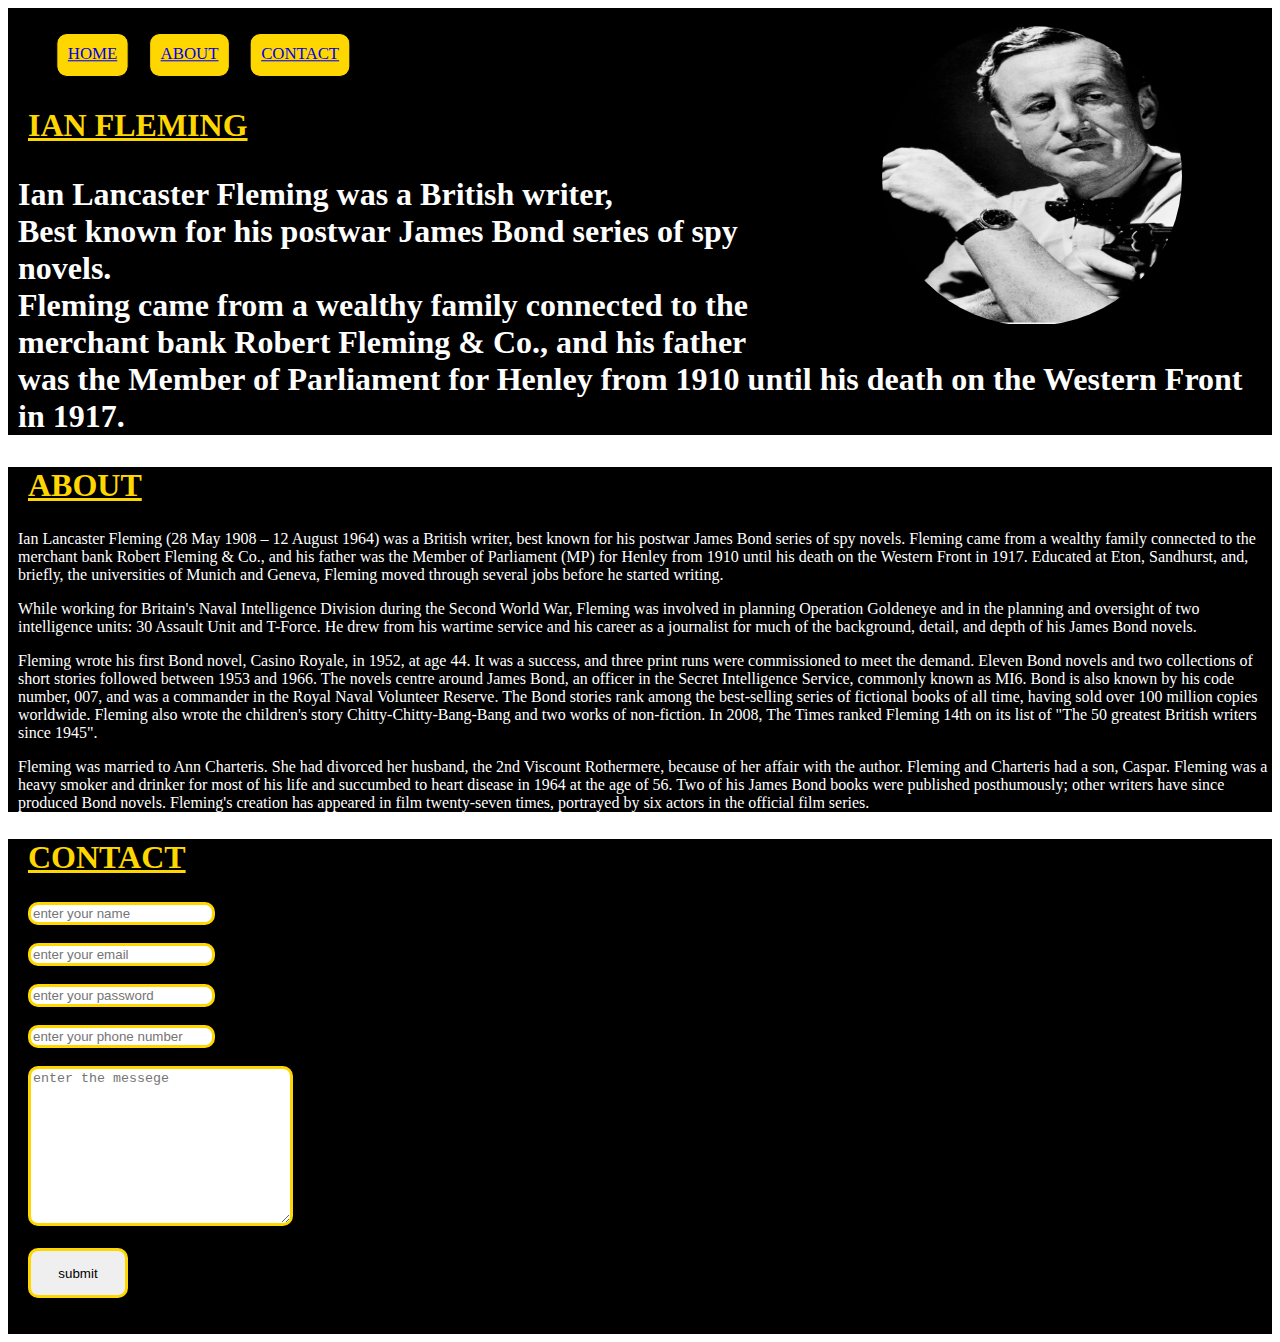
<file: index.html>
<!DOCTYPE html>
<html lang="en">
<head>
    <meta charset="UTF-8">
    <meta name="viewport" content="width=device-width, initial-scale=1.0">
    <title>portfolio</title>
    <link rel="stylesheet" href="./portfolio.css">
</head>
<body>
    <header>
        <div class="menu">
            <ul>
               <li> <a href="#HOME">HOME</a></li>
               <li><a href="#ABOUT">ABOUT</a></li>
               <li><a href="#CONTACT">CONTACT</a></li>
            </ul>
            
        </div>
        <div class="logo">
            <figure>
            <img src="./img.png" alt="logo" height="300" width="400">
            </figure>
           
        </div>
        
    </header>  
    <MAIN>
        <section id="HOME">
            <div class="left"><br>
                <br>
                <br>
                <br>
                <h2><u>IAN FLEMING</u></h2>
               <h3>Ian Lancaster Fleming was a British writer, <br> Best known for his postwar James Bond series of spy novels. <br>Fleming came from a wealthy family connected to the merchant bank Robert Fleming & Co., and his father was the Member of Parliament for Henley from 1910 until his death on the Western Front in 1917.</h3>
                
            </div>
        </section>
        <section id="ABOUT">
            <H2 class="heading"><u>ABOUT</u></H2>
            <div id="data">
   <P>
    Ian Lancaster Fleming (28 May 1908 – 12 August 1964) was a British writer, best known for his postwar James Bond series of spy novels. Fleming came from a wealthy family connected to the merchant bank Robert Fleming & Co., and his father was the Member of Parliament (MP) for Henley from 1910 until his death on the Western Front in 1917. Educated at Eton, Sandhurst, and, briefly, the universities of Munich and Geneva, Fleming moved through several jobs before he started writing.
   </P>
   <p>
    While working for Britain's Naval Intelligence Division during the Second World War, Fleming was involved in planning Operation Goldeneye and in the planning and oversight of two intelligence units: 30 Assault Unit and T-Force. He drew from his wartime service and his career as a journalist for much of the background, detail, and depth of his James Bond novels.
   </p>
   <p>
    Fleming wrote his first Bond novel, Casino Royale, in 1952, at age 44. It was a success, and three print runs were commissioned to meet the demand. Eleven Bond novels and two collections of short stories followed between 1953 and 1966. The novels centre around James Bond, an officer in the Secret Intelligence Service, commonly known as MI6. Bond is also known by his code number, 007, and was a commander in the Royal Naval Volunteer Reserve. The Bond stories rank among the best-selling series of fictional books of all time, having sold over 100 million copies worldwide. Fleming also wrote the children's story Chitty-Chitty-Bang-Bang and two works of non-fiction. In 2008, The Times ranked Fleming 14th on its list of "The 50 greatest British writers since 1945".
   </p>
   <p>
    Fleming was married to Ann Charteris. She had divorced her husband, the 2nd Viscount Rothermere, because of her affair with the author. Fleming and Charteris had a son, Caspar. Fleming was a heavy smoker and drinker for most of his life and succumbed to heart disease in 1964 at the age of 56. Two of his James Bond books were published posthumously; other writers have since produced Bond novels. Fleming's creation has appeared in film twenty-seven times, portrayed by six actors in the official film series.
   </p>

            </div>
 

        </section>
        <section id="CONTACT">
            <div>
            <h2 class="heading"><u>CONTACT</u></h2>
            <form action=" " class="form">

<div class="right">
<input type="text" id="cat" placeholder="enter your name">
<br><br>
<input type="text" name="" id="cat" placeholder="enter your email">
<br><br>
<input type="text" id="cat" placeholder="enter your password">
<br><br>
<input type="text" id="cat" placeholder="enter your phone number">
<br><br>
 <textarea name="" id="cat" cols="30" rows="10" placeholder="enter the messege"></textarea>
 <br><br>
 <button type="button"> submit</button>
</div>
 <br><br>
</form>
</div>
          </section>
    </MAIN>  
</body>
</html>
</file>
<file: portfolio.css>
.logo
{
    clip-path: circle(150px);
    float: right;

}
img
{
    border-radius: 360px ;
}
h2
{
    
    font-size: 2rem;
    margin-left:20px;
color: gold;
   
}
h3
{
    font-size: 2rem;
    margin-left: 10px;
}
p{
    margin-left: 10px;
}
.menu ul li
{
    display: inline-block;
    margin: 10px ;
    height: 20px;
    background-color: gold;
    padding: 10px;
    border: 1px solid black;
    border-radius: 10px;
    transition: all 1s ease;
    transform: scale(1.05)
}
.menu
{
    position: fixed;


}
div
{
    color: white;
    background-color: black;
}
.right
{
    margin-left: 20px;

}
button
{
height: 50px;
width: 100px;
border-radius: 10px;
border: 3px solid gold;
}
#ABOUT
{
    background-color: black;
}
#cat
{
    border-radius: 10px;
    border: 3px solid gold;
}
</file>
